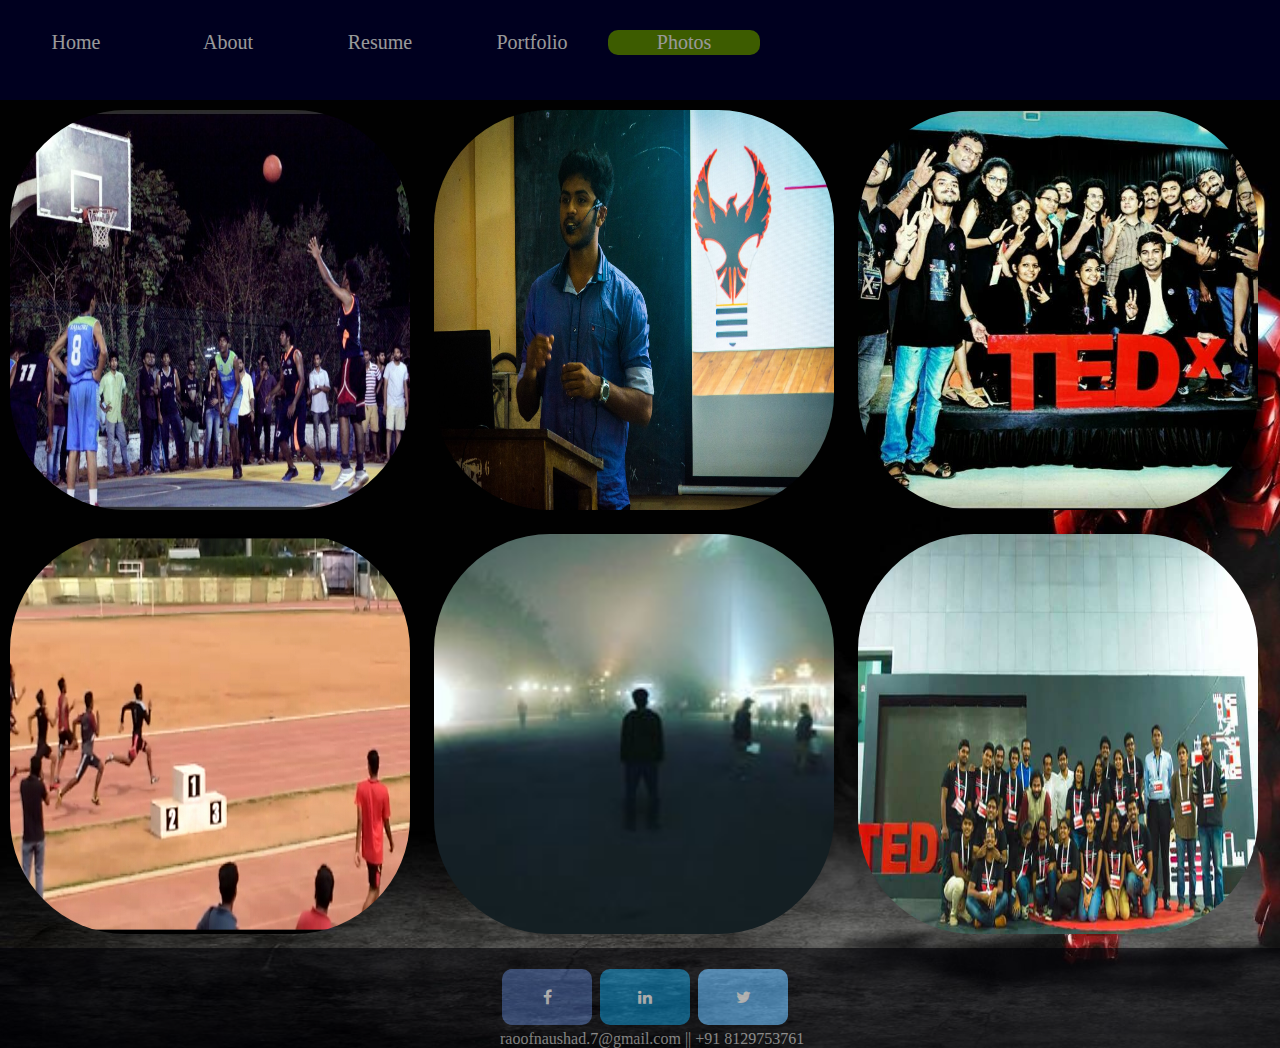
<file: photos.html>
<!DOCTYPE html>
<html>
<head>
<title>Raoof Naushad</title>
<link href="raoofnaushad_css.css" rel="stylesheet" type="text/css">
<meta name="viewport" content="width=device-width, initial-scale=1">
<link rel="stylesheet" href="https://cdnjs.cloudflare.com/ajax/libs/font-awesome/4.7.0/css/font-awesome.min.css">
</head>
<body>
<div class="nav">
<ul>
<li> <a href="file:///C:/Users/Raoof%20Naushad/Desktop/Raoof_home_page/raoof_naushad_html.html">Home </a></li>
<li> <a  href="file:///C:/Users/Raoof%20Naushad/Desktop/Raoof_home_page/about.html">About</a></li>
<li> <a  href="file:///C:/Users/Raoof%20Naushad/Desktop/Raoof_home_page/resume.html">Resume</a></li>
<li> <a href="file:///C:/Users/Raoof%20Naushad/Desktop/Raoof_home_page/portfolio.html">Portfolio</a></li>
<li> <a style="background-color:#669900;" href="file:///C:/Users/Raoof%20Naushad/Desktop/Raoof_home_page/photos.html">Photos</a></li> 
</ul>
</div>
<img   src="basketball.jpg" >
<img src="edc.jpg" >
<img  src="tedx_v.jpg" >
<img  src="athletics.jpg" >
<img src="shimla.jpg" >
<img  src="tedx_t.jpg" >

<div class="nav1">
<ul id="footer">
<a href="https://www.facebook.com/razoronfire" class="fa fa-facebook"></a> 
<a href="https://www.linkedin.com/in/raoof-naushad-378432106/" class="fa fa-linkedin"></a>
<a href="https://twitter.com/raoof_naushad" class="fa fa-twitter"></a>
</br>
<p1  id="contact">raoofnaushad.7@gmail.com || +91 8129753761 </p1>

</ul>
</div>


</body>
</html>
</file>
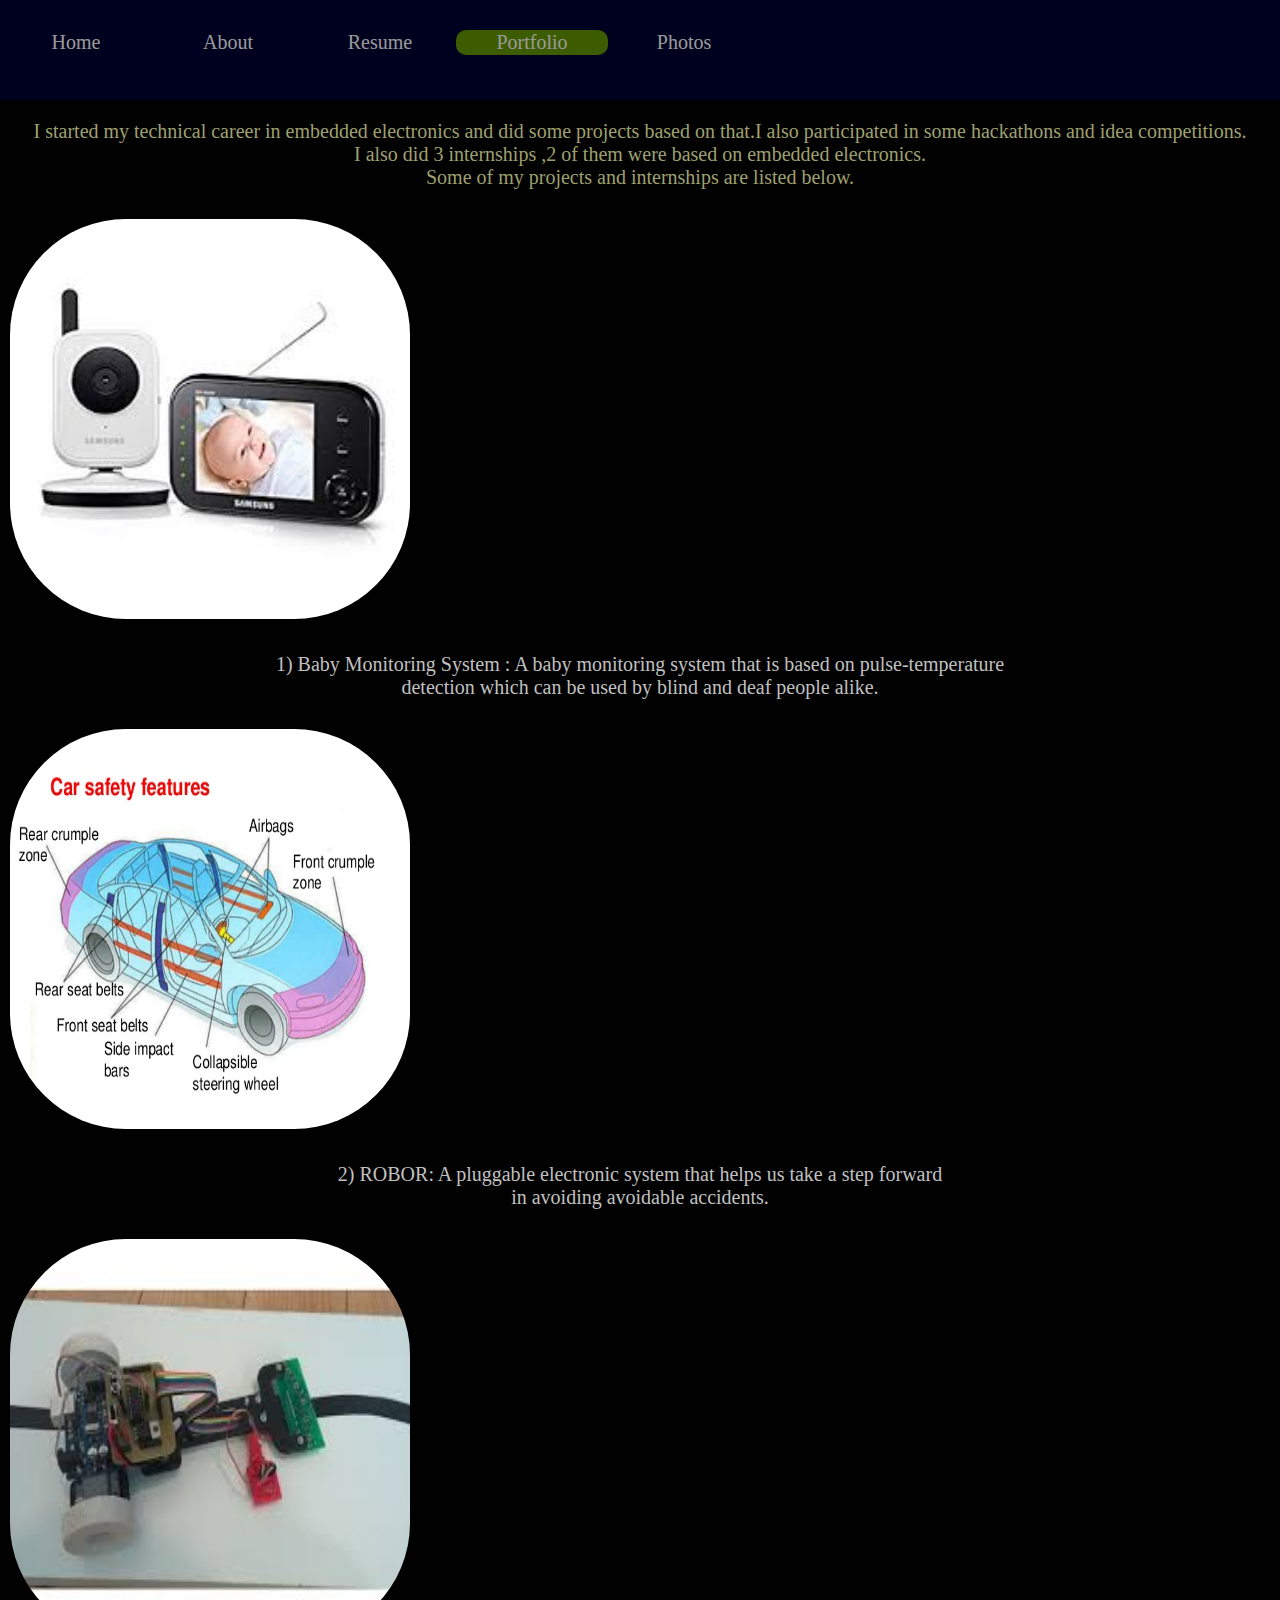
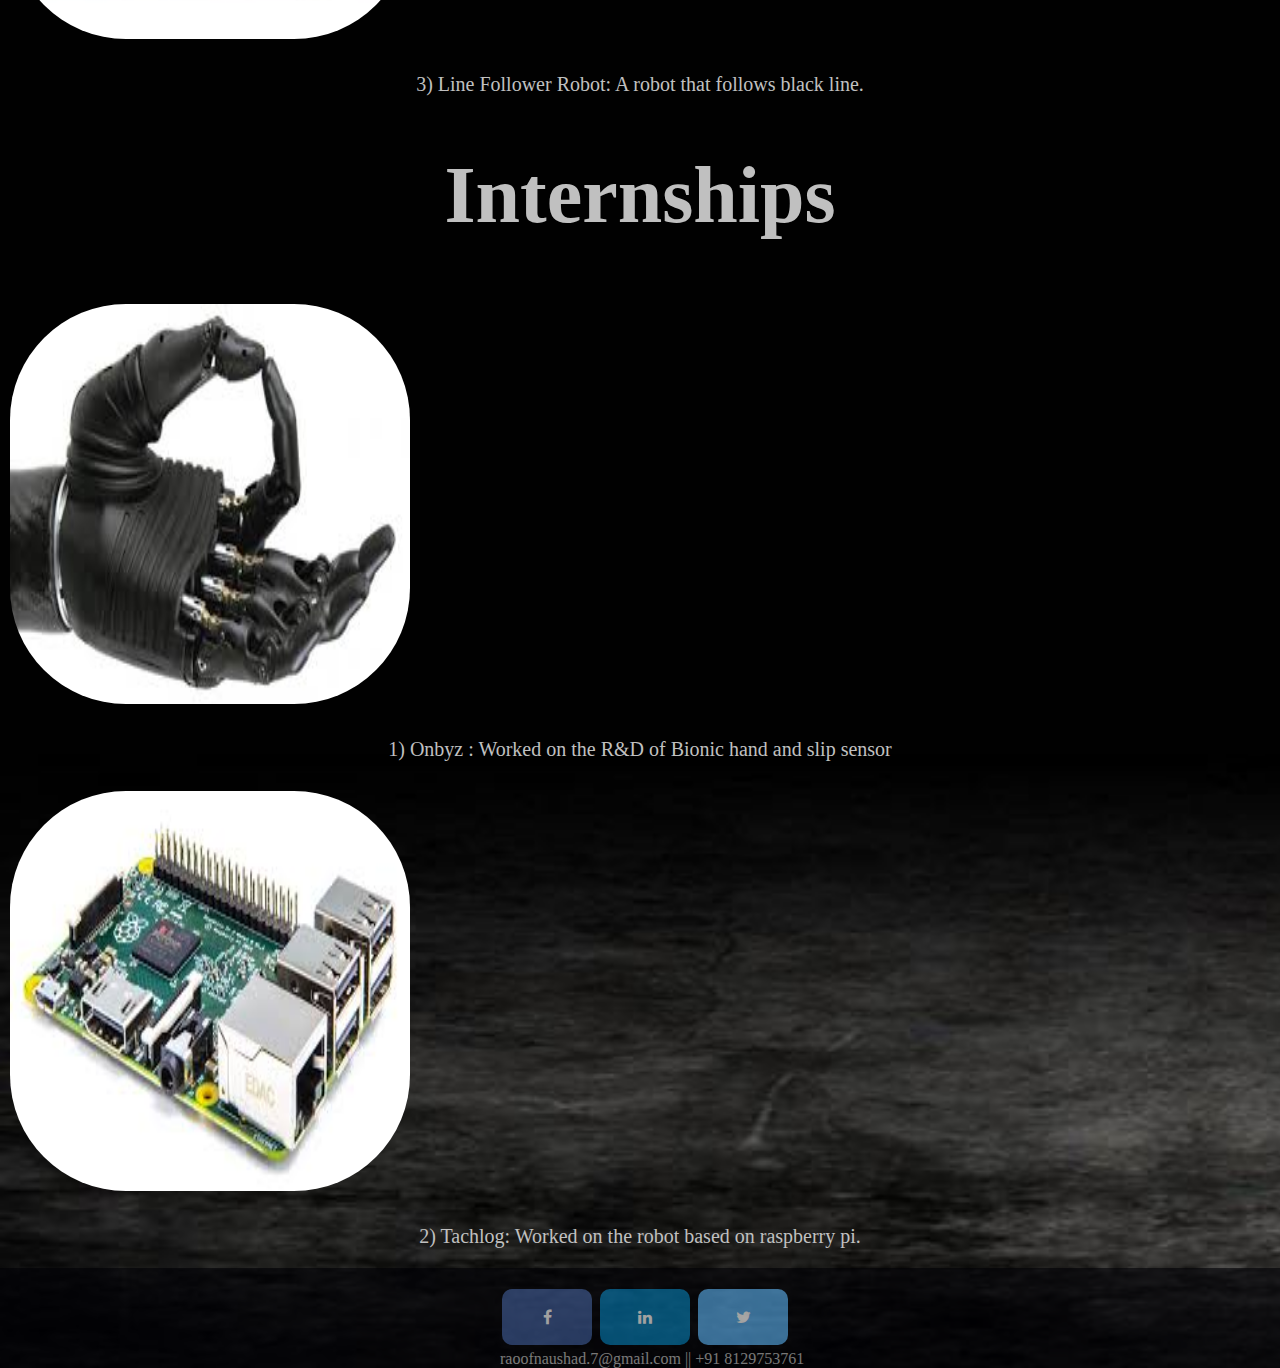
<file: portfolio.html>
<!DOCTYPE html>
<html>
<head>
<title>Raoof Naushad</title>
<link href="raoofnaushad_css.css" rel="stylesheet" type="text/css">
<meta name="viewport" content="width=device-width, initial-scale=1">
<link rel="stylesheet" href="https://cdnjs.cloudflare.com/ajax/libs/font-awesome/4.7.0/css/font-awesome.min.css">
</head>
<body>
<div class="nav">
<ul>
<li> <a href="file:///C:/Users/Raoof%20Naushad/Desktop/Raoof_home_page/raoof_naushad_html.html">Home </a></li>
<li> <a  href="file:///C:/Users/Raoof%20Naushad/Desktop/Raoof_home_page/about.html">About</a></li>
<li> <a  href="file:///C:/Users/Raoof%20Naushad/Desktop/Raoof_home_page/resume.html">Resume</a></li>
<li> <a  style="background-color:#669900;"  href="file:///C:/Users/Raoof%20Naushad/Desktop/Raoof_home_page/portfolio.html">Portfolio</a></li>
<li> <a href="file:///C:/Users/Raoof%20Naushad/Desktop/Raoof_home_page/photos.html">Photos</a></li> 
</ul>
</div>
<p id="intro">
	I started my technical career in embedded electronics and did some projects based on that.I also participated in some hackathons and idea competitions.</br> I also did 3 internships ,2 of them were based on embedded electronics.</br> Some of my projects and internships are listed below. 
</p> 
<div class="port">
	<img src="BMS.jpg">
	<p>
		1) Baby Monitoring System : A baby monitoring system that is based on pulse-temperature</br> detection which can be used by blind and deaf people alike.
 	</p>
 	<img id="portimage" src="robor.jpg">
 	<p>
	
	2) ROBOR: 
		A pluggable electronic system that helps us take a step forward </br>in avoiding avoidable accidents.
 	</p>
 	<img id="portimage" src="linefollower.jpg">
 	<p>
	
		3) Line Follower Robot:
		 A robot that follows black line.

 	</p>
 </div>
 	<h1>
 	Internships
 	</h1>
 	<img src="bionic_hand.jpg">
 	<p>
 
 1) Onbyz :
 Worked on the R&D of Bionic hand and slip sensor
</p>
	<img src="raspberrypi.jpg">
<p>
 
2) Tachlog:
 Worked on the robot based on raspberry pi.
</p>
<div class="nav1">
<ul id="footer">
<a href="https://www.facebook.com/razoronfire" class="fa fa-facebook"></a> 
<a href="https://www.linkedin.com/in/raoof-naushad-378432106/" class="fa fa-linkedin"></a>
<a href="https://twitter.com/raoof_naushad" class="fa fa-twitter"></a>
</br>
<p1  id="contact">raoofnaushad.7@gmail.com || +91 8129753761 </p1>

</ul>
</div>


</body>
</html>
</file>
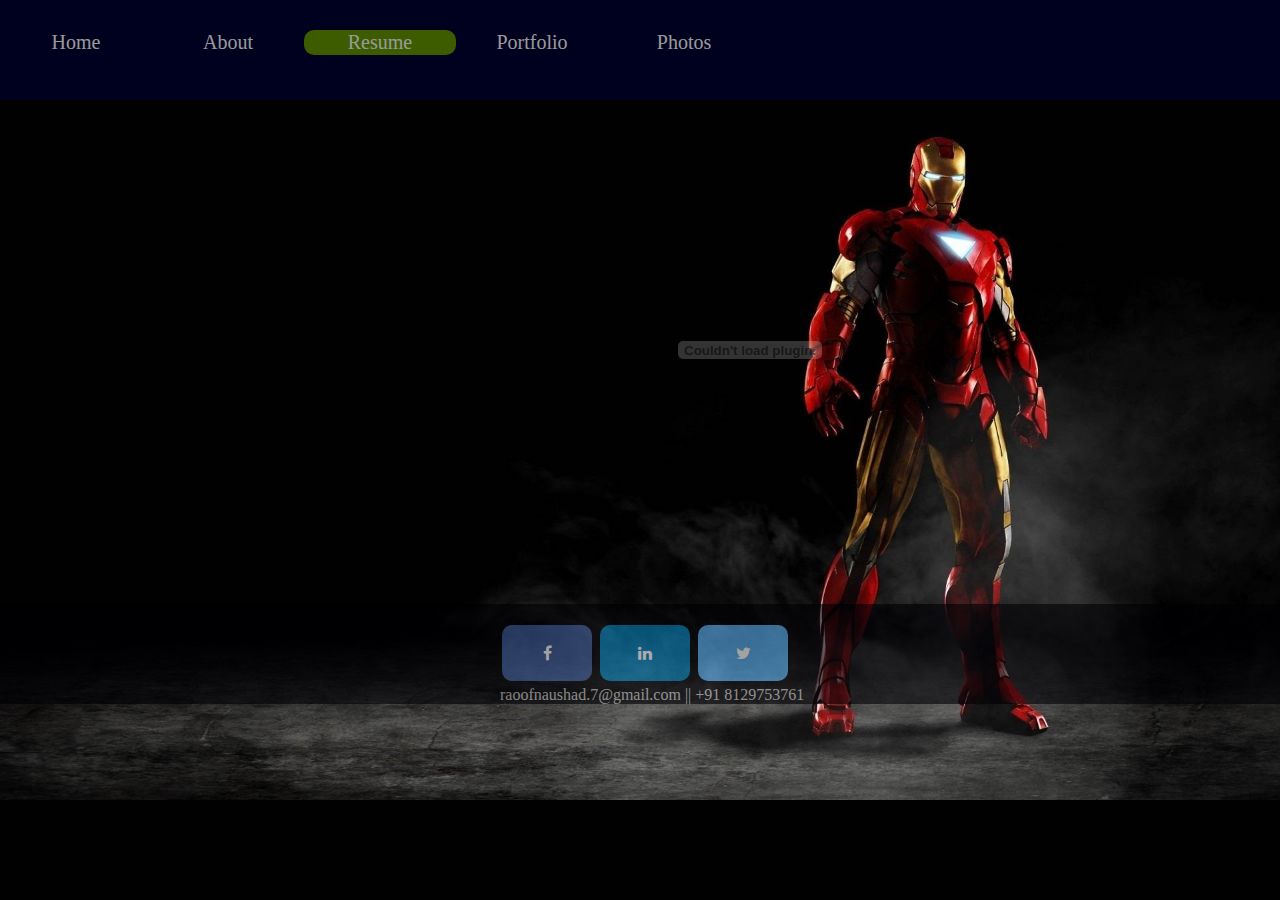
<file: resume.html>
<!DOCTYPE html>
<html>
<head>
<title>Raoof Naushad</title>
<link href="raoofnaushad_css.css" rel="stylesheet" type="text/css">
<meta name="viewport" content="width=device-width, initial-scale=1">
<link rel="stylesheet" href="https://cdnjs.cloudflare.com/ajax/libs/font-awesome/4.7.0/css/font-awesome.min.css">
</head>
<body>
<div class="nav">
<ul>
<li> <a href="file:///C:/Users/Raoof%20Naushad/Desktop/Raoof_home_page/raoof_naushad_html.html">Home </a></li>
<li> <a  href="file:///C:/Users/Raoof%20Naushad/Desktop/Raoof_home_page/about.html">About</a></li>
<li> <a style="background-color:#669900;" href="file:///C:/Users/Raoof%20Naushad/Desktop/Raoof_home_page/resume.html">Resume</a></li>
<li> <a href="file:///C:/Users/Raoof%20Naushad/Desktop/Raoof_home_page/portfolio.html">Portfolio</a></li>
<li> <a href="file:///C:/Users/Raoof%20Naushad/Desktop/Raoof_home_page/photos.html">Photos</a></li> 
</ul>
</div>
<embed src="raoof_resume.pdf" width="1500" height="500"  margin: auto;
    border: 3px solid green;
    padding-right: 500px; >

<div class="nav1">
<ul id="footer">
<a href="https://www.facebook.com/razoronfire" class="fa fa-facebook"></a> 
<a href="https://www.linkedin.com/in/raoof-naushad-378432106/" class="fa fa-linkedin"></a>
<a href="https://twitter.com/raoof_naushad" class="fa fa-twitter"></a>
</br>
<p1  id="contact">raoofnaushad.7@gmail.com || +91 8129753761 </p1>

</ul>
</div>


</body>
</html>
</file>
<file: raoofnaushad_css.css>
body {
	margin:0;
    background-image: url("iron_man.jpg");
	background-size:cover;
}
.nav {
	width:100%;
	background:#000033;
	height:100px;
	margin-top: 0.2px; 
	opacity:0.6;
}
#intro
{
	font-size:20px;
	font-family: Times New Roman;
	color:#9FA070;
}
.port{
  text-align: left;
}

.nav1 {
	width:100%;
	background:#000005;
	height:100px;
	margin-bottom:0 px; 
	opacity:0.6;
	vertical-align: bottom;
	min-height:100%;
	position :relative;
	padding-left: 500px;

}
#footer{
		bottom:0;
		position:absolute;

}
p{
	text-align: center;
	color:silver; 
	font-size: 20px;
}
ul{
	list-style:none;
	padding:0;
	margin:0;
	position:absolute;
}
h1{
	color:silver;
	font-family: Comic Sans MS;
	text-align: center;
	font-size:500%;
  }
li{
	float:left;
	margin-top:30px;
}
.fa {
  padding: 20px;
  font-size: 30px;
  width: 50px;
  text-align: center;
  text-decoration: none;
  margin: 5px 2px;
}

.fa:hover {
    opacity: 0.7;
}

a{
	width:150px;
	color:white;
	display:block;
	text-decoration:none;
	font-size:20px;
	text-align:center;
	padding:1px;
	border-radius: 10px;
	font-family:Century Gothic;
	transition:0.6s;

}
a:hover{
	background:#669900;
}
img{
	height: 400px;
	width:400px;
	border-radius:30%;
	padding:10px;
	margin:auto;

}
.image{
	border-radius: 50%;
	height:200px;
	width: 200px;
}
#contact {
	color:silver;
	size:50px;
	text-align: center;
}
.botnav{
	padding: 0px;

}
.fa-linkedin {
  background: #007bb5;
  color: white;
}
.fa-facebook {
  background: #3B5998;
  color: white;
}
.fa:hover {
    opacity: 0.7;
}
.fa-twitter {
  background: #55ACEE;
  color: white;
}
</file>
